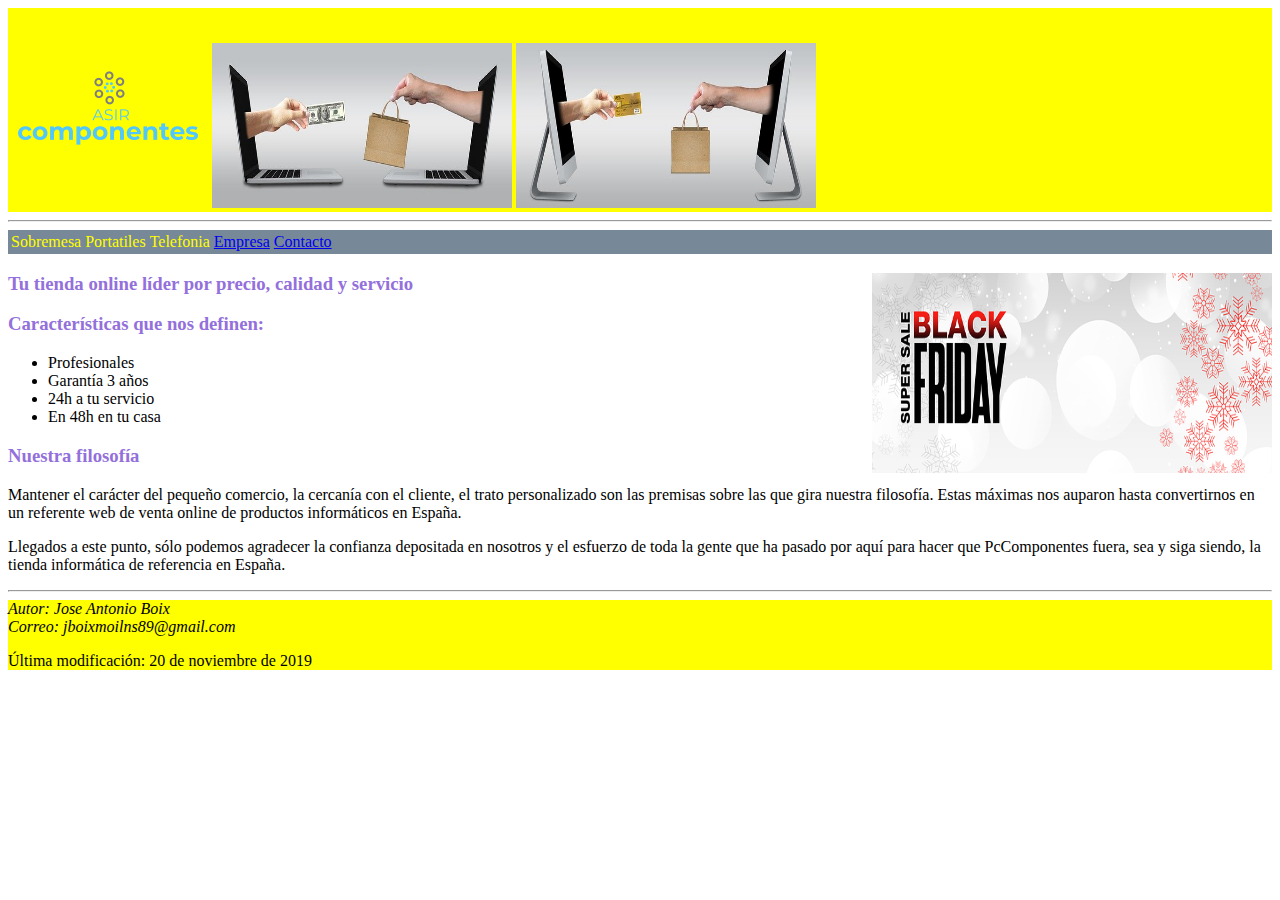
<file: index.html>
<!DOCTYPE html>
<html lang="es">
<head>
    <meta charset="UTF-8">
    <meta name="viewport" content="width=device-width, initial-scale=1.0">
    <meta http-equiv="X-UA-Compatible" content="ie=edge">
    <title>Asir Componentes</title>
    <link rel="stylesheet" href="estilo.css">
</head>

<!-- Autor: Jose Antonio Boix -->
<!-- Fecha: 20 de noviembre 2019 -->

<body>

    <header>

        <a href="index.html"><img src="img/logo.png" alt="logo" title="logo"></a> 
        <img src="img/ecommerce1.jpg" alt="" width="300" height="165">
        <img src="img/ecommerce2.jpg" alt="" width="300" height="165">

    </header>

    <hr>

    <nav>
            
            <table border="0">
                    <caption></caption>
                    <tbody>
                      <tr>
                        <td>Sobremesa</td>
                        <td>Portatiles</td>
                        <td>Telefonia</td>
                        <td> <a href="empresa.html"> Empresa </a></td>
                        <td> <a href="contacto.html"> Contacto </a></td>
                    </tbody>
                  </table>

    </nav>

    <main>

        <img class="derecha" src="img/black_friday.png" alt="black_friday" title="black_friday" width="400" height="200">

        <h3>Tu tienda online líder por precio, calidad y servicio</h2>  
        

        <section>

        <h3>Características que nos definen:</h2>

        <ul>
            <li>Profesionales</li>
            <li>Garantía 3 años</li>
            <li>24h a tu servicio</li>
            <li>En 48h en tu casa</li>  
        </ul>

        </section>

        <section>

            <h3>Nuestra filosofía</h3>

            <p>Mantener el carácter del pequeño comercio, la cercanía con el cliente, el trato personalizado son las premisas sobre las que gira nuestra filosofía.
            Estas máximas nos auparon hasta convertirnos en un referente web de venta online de productos informáticos en España.</p>

            <p>Llegados a este punto, sólo podemos agradecer la confianza depositada en nosotros y el esfuerzo de toda la gente que ha pasado por aquí para hacer
            que PcComponentes fuera, sea y siga siendo, la tienda informática de referencia en España.</p>
     
        </section>

    </main>

    <hr>

    <footer>
        <address>
            Autor: Jose Antonio Boix <br>
            Correo: jboixmoilns89@gmail.com
        </address>
        <p>Última modificación: 20 de noviembre de 2019</p>
    </footer>
    
</body>
</html>
</file>
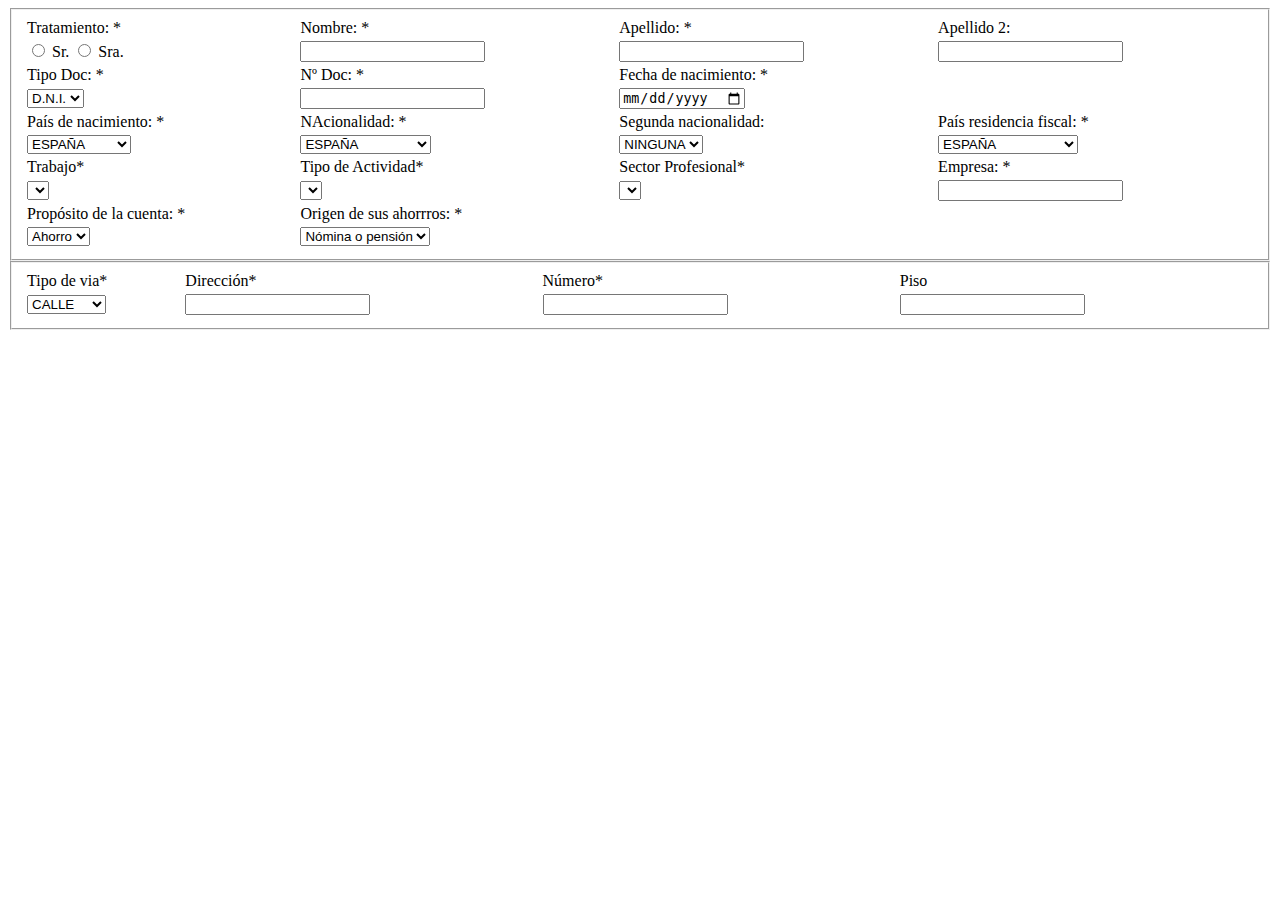
<file: Repositorios/Prueba Repositorios/index.html>
<!DOCTYPE html>
<html lang="es">
<head>
    <meta charset="UTF-8">
    <meta name="viewport" content="width=device-width, initial-scale=1.0">
    <meta http-equiv="X-UA-Compatible" content="ie=edge">
    <title>Formulario</title>
    <link rel="stylesheet" href="estilo.css">
</head>

<body>

    <header>

    </header>

    <nav>

    </nav>

    <main>


        <section>
                <fieldset>
                        <table>
                                <tbody>
                                  <tr>
                                    <td>Tratamiento: *</td>
                                    <td>Nombre: *</td>
                                    <td>Apellido: *</td>
                                    <td>Apellido 2:</td>
                                  </tr>
                                  <tr>
                                    <td><input type="radio" name="boton" required> Sr. <input type="radio" name="boton"> Sra.</td>
                                    <td><input type="text" name="Nombre" required></td>
                                    <td><input type="text" name="Apellido" required></td>
                                    <td><input type="text" name="Apellido 2"></td>
                                  </tr>
                                  <tr>
                                    <td>Tipo Doc: *</td>
                                    <td>Nº Doc: *</td>
                                    <td>Fecha de nacimiento: *</td>
                                    <td> </td>
                                  </tr>
                                  <tr>
                                    <td><select name="tipo doc" required>
                                      <option value="1">D.N.I.</option>
                                      <option value="2">NIF</option>
                                      <option value="3">NIE</option>
                                    </select>
                                    </td>
                                    <td><input type="text" name="nºdoc" required></td>
                                    <td><input type="date" name="fechanacimiento" required></td>
                                    <td></td>
                                  </tr>
                                  <tr>
                                    <td>País de nacimiento: *</td>
                                    <td>NAcionalidad: *</td>
                                    <td>Segunda nacionalidad:</td>
                                    <td>País residencia fiscal: *</td>
                                  </tr>
                                  <tr>
                                    <td>
                                      <select name="paisnacimiento" required>
                                        <option value="1">ESPAÑA</option>
                                        <option value="2">SIRIA</option>
                                        <option value="3">NEVERLAND</option>
                                    </td>
                                    <td>
                                      <select name="nacionalidad" required>
                                        <option value="1">ESPAÑA</option>
                                        <option value="2">SIRIA</option>
                                        <option value="3">NEVERLANDESA</option>
                                    </td>
                                    <td>
                                      <select name="segundanacionalidad">
                                        <option value="1">NINGUNA</option>
                                        <option value="2">FRANCIA</option>
                                        <option value="3">PEKIN</option>
                                    </td>
                                    <td>
                                      <select name="PAISRESIDENCIAFISCAL" required>
                                        <option value="1">ESPAÑA</option>
                                        <option value="2">COREA LA BUENA</option>
                                        <option value="3">COREA LA MEJOR</option>
                                    </td>
                                  </tr>
                                  <tr>
                                    <td>Trabajo*</td>
                                    <td>Tipo de Actividad*</td>
                                    <td>Sector Profesional*</td>
                                    <td>Empresa: *</td>
                                  </tr>
                                  <tr>
                                    <td>
                                      <select name="currele" required>
                                        <option value="1"></option>
                                        <option value="2"></option>
                                        <option value="3"></option>
                                    </td>
                                    <td>
                                      <select name="tipoactividad" required>
                                        <option value="1"></option>
                                        <option value="2"></option>
                                        <option value="3"></option>
                                    </td>
                                    <td>
                                      <select name="sector profesional" required>
                                        <option value="1"></option>
                                        <option value="2"></option>
                                        <option value="3"></option>
                                    </td>
                                    <td><input type="text" name="empresa" required></td>
                                  </tr>
                                  <tr>
                                    <td>Propósito de la cuenta: *</td>
                                    <td>Origen de sus ahorrros: *</td>
                                    <td></td>
                                    <td></td>
                                  </tr>
                                  <tr>
                                    <td>
                                      <select name="propósitocuenta" required>
                                      <option value="1">Ahorro</option>
                                      <option value="2">trapis</option>
                                      <option value="3">algo</option>
                                    </td>
                                    <td>
                                      <select name="origenahorros" required>
                                      <option value="1">Nómina o pensión</option>
                                      <option value="2">SIRIA</option>
                                      <option value="3">NEVERLAND</option>
                                    </td>
                                  </tr>
                                </tbody>
                        </table>
                </fieldset>
          </section>

          <section>
            <fieldset>
              <table>
                <tbody>
                  <tr>
                    <td colspan="2">Tipo de via*</td>
                    <td colspan="4">Dirección*</td>
                    <td>Número*</td>
                    <td>Piso</td>
                  </tr>
                  <tr>
                    <td colspan="2">
                        <select name="tipovia" required>
                        <option value="1">CALLE</option>
                        <option value="2">Carretera</option>
                        <option value="3">Avn.</option>
                    </td>
                    <td colspan="4"><input type="text" name="empresa" required></td>
                    <td><input type="text" name="empresa" required></td>
                    <td><input type="text" name="empresa" required></td>
                  </tr>
                </tbody>
              </table>
            </fieldset>
          </section>

    </main>

    <Aside>

    </Aside>

    <footer>

    </footer>
</body>

</html>
</file>
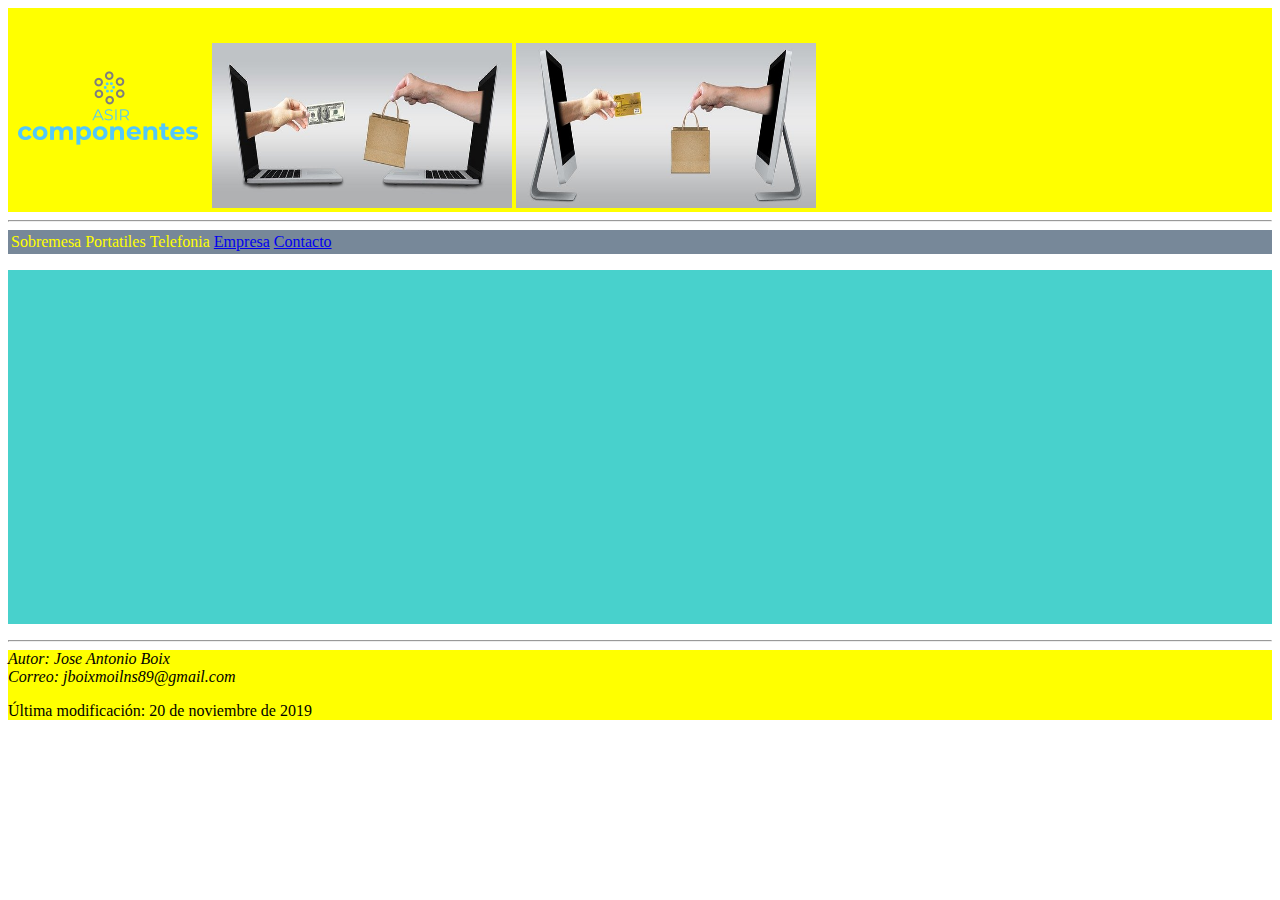
<file: contacto.html>
<!DOCTYPE html>
<html lang="es">
<head>
    <meta charset="UTF-8">
    <meta name="viewport" content="width=device-width, initial-scale=1.0">
    <meta http-equiv="X-UA-Compatible" content="ie=edge">
    <title>Contacto</title>
    <link rel="stylesheet" href="estilo.css">
</head>

<!-- Autor: Jose Antonio Boix -->
<!-- Fecha: 20 de noviembre 2019 -->

<body>

    <header>

        <a href="index.html"><img src="img/logo.png" alt="logo" title="logo"></a> 
        <img src="img/ecommerce1.jpg" alt="" width="300" height="165">
        <img src="img/ecommerce2.jpg" alt="" width="300" height="165">
                   
    </header>

    <hr>

    <nav>
            
            <table border="0">
                    <caption></caption>
                    <tbody>
                      <tr>
                        <td>Sobremesa</td>
                        <td>Portatiles</td>
                        <td>Telefonia</td>
                        <td> <a href="empresa.html"> Empresa </a></td>
                        <td> <a href="contacto.html"> Contacto </a></td>
                    </tbody>
                  </table>

    </nav>

    <main class="azul">

        <section>

           <p class="centrado">
                <iframe src="https://www.google.com/maps/embed?pb=!1m18!1m12!1m3!1d3079.959640687681!2d-0.3785257343716252!3d39.470240470578375!2m3!1f0!2f0!3f0!3m2!1i1024!2i768!4f13.1!3m3!1m2!1s0xd604f4c9bbe1861%3A0xc3dddb24a30fdc0a!2sPlaza%20del%20Ayuntamiento%2C%2046002%20Valencia!5e0!3m2!1ses!2ses!4v1574272256038!5m2!1ses!2ses" 
            width="500" height="350" frameborder="0" style="border:0;" allowfullscreen=""></iframe>
          </p>

        </section>

    </main>

    <hr>

    <footer>
        <address>
                Autor: Jose Antonio Boix <br>
                Correo: jboixmoilns89@gmail.com
        </address>
        <p>Última modificación: 20 de noviembre de 2019</p>

    </footer>
    
</body>

</html>
</file>
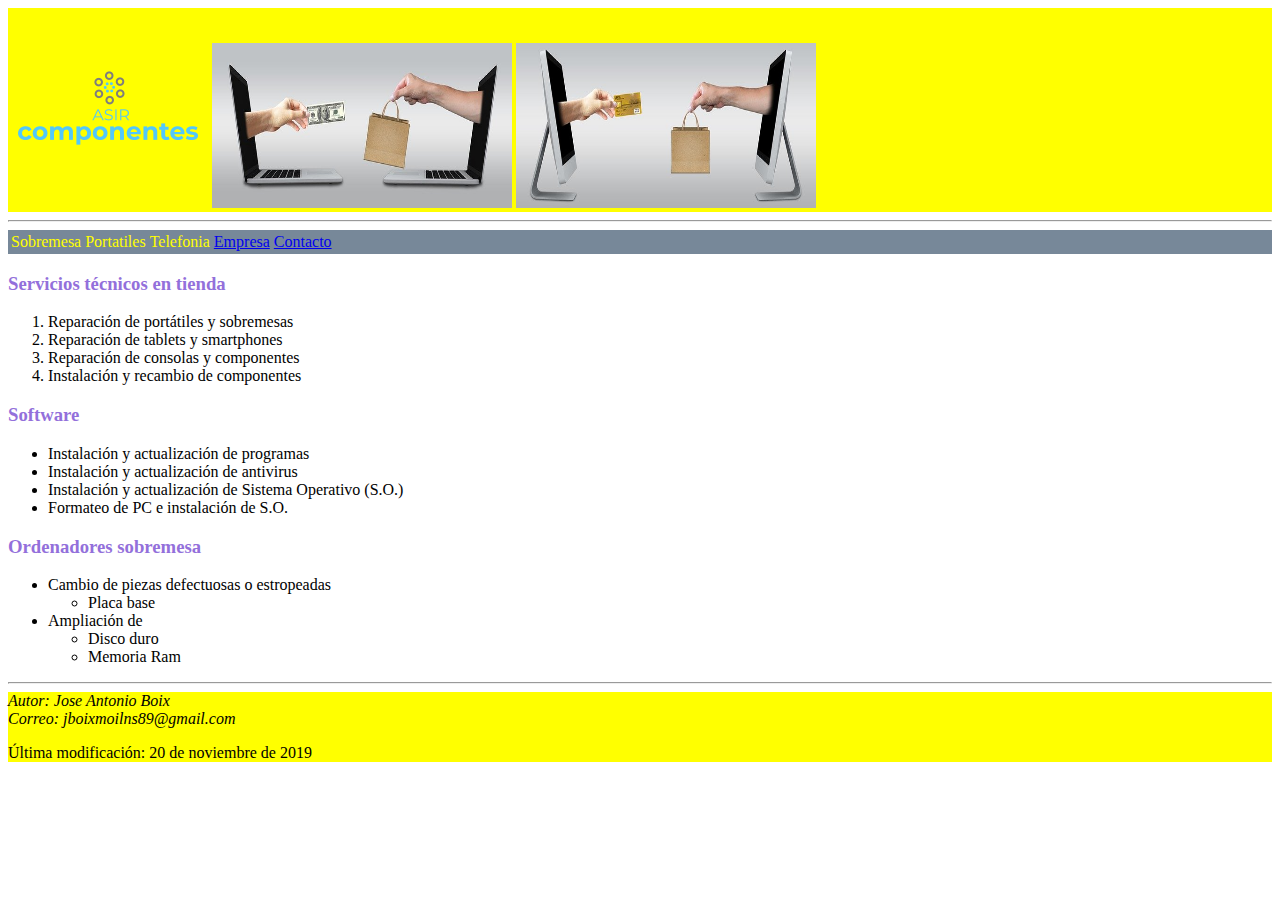
<file: empresa.html>
<!DOCTYPE html>
<html lang="es">
<head>
    <meta charset="UTF-8">
    <meta name="viewport" content="width=device-width, initial-scale=1.0">
    <meta http-equiv="X-UA-Compatible" content="ie=edge">
    <title>Empresa</title>
    <link rel="stylesheet" href="estilo.css">
</head>

<!-- Autor: Jose Antonio Boix -->
<!-- Fecha: 20 de noviembre 2019 -->

<body>

    <header>

        <a href="index.html"><img src="img/logo.png" alt="logo" title="logo"></a> 
        <img src="img/ecommerce1.jpg" alt="" width="300" height="165">
        <img src="img/ecommerce2.jpg" alt="" width="300" height="165">
           
    </header>

    <hr>

    <nav>
            
            <table border="0">
                    <caption></caption>
                    <tbody>
                      <tr>
                        <td>Sobremesa</td>
                        <td>Portatiles</td>
                        <td>Telefonia</td>
                        <td> <a href="empresa.html"> Empresa </a></td>
                        <td> <a href="contacto.html"> Contacto </a></td>
                    </tbody>
                  </table>

    </nav>

    <main>

          <section>

        <h3>Servicios técnicos en tienda</h2>

            <ol>
                <li>Reparación de portátiles y sobremesas</li>
                <li>Reparación de tablets y smartphones</li>
                <li>Reparación de consolas y componentes</li>
                <li>Instalación y recambio de componentes</li>  
            </ol>

        </section>  

        <section>

        <h3>Software</h2>

            <ul>
                <li>Instalación y actualización de programas</li>
                <li>Instalación y actualización de antivirus</li>
                <li>Instalación y actualización de Sistema Operativo (S.O.)</li>
                <li>Formateo de PC e instalación de S.O.</li>  
            </ul>

        </section>  

        <section>
        
        <h3>Ordenadores sobremesa</h2>

            <ul>
                <li>Cambio de piezas defectuosas o estropeadas
                    <ul>
                        <li>Placa base</li>
                    </ul>
                </li>

                <li>Ampliación de
                    <ul>
                        <li>Disco duro</li>
                    </ul>
                    <ul>
                        <li>Memoria Ram</li>
                    </ul>
                </li>
                      
            </ul>

        </section>  

    </main>

    <hr>

    <footer>
            <address>
                Autor: Jose Antonio Boix <br>
                Correo: jboixmoilns89@gmail.com
            </address>
            <p>Última modificación: 20 de noviembre de 2019</p>
        </footer>

</body>

</html>
</file>
<file: estilo.css>
/* Autor: Jose Antonio Boix */
/* Fecha: 20 de noviembre de 2019 */

footer {
background-color: yellow;
}

header {
    background-color:yellow;
}

nav {
    background-color: lightslategrey;
    color: yellow;
}

h3 {
    color: mediumpurple;
}

main.azul {
    background-color: mediumturquoise;
}

p.centrado {
    text-align: center;
}

img.derecha {
        float: right;
}
</file>
<file: Repositorios/Prueba Repositorios/estilo.css>
table {
    width: 100%;
    text-align: left;
}
</file>
